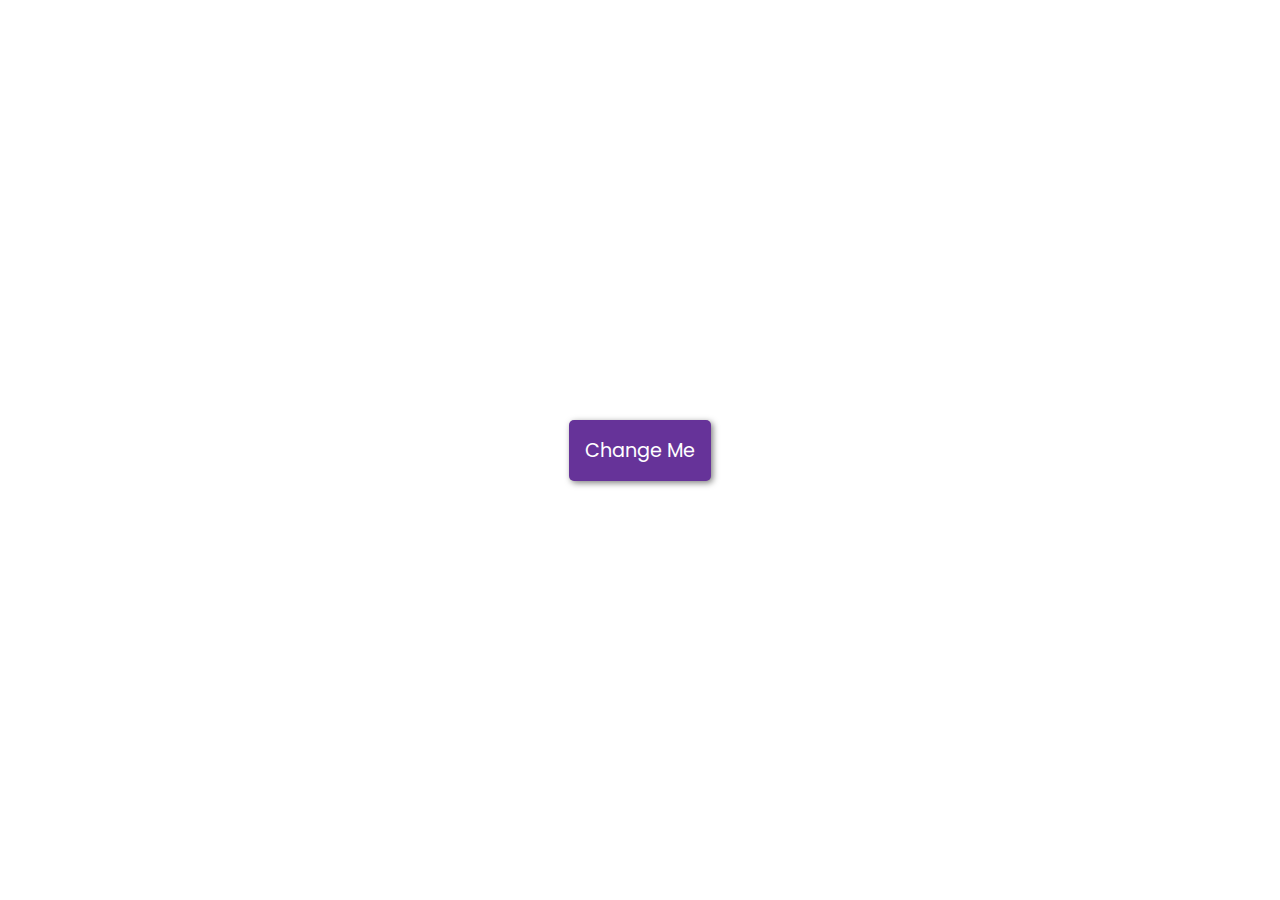
<file: backgroundchanger/index.html>
<!DOCTYPE html>
<html lang="en">
    <head>
        <meta charset="UTF-8" />
        <meta name="viewport" content="width-device-width, initial-scale=1.0"/>
        <title>Background Changer</title>
        <link rel="stylesheet" href="style.css">
        <script src="script.js" defer></script>
    </head>
    <body>
        <button id="btn">Change Me</button>
    </body>
</html>
</file>
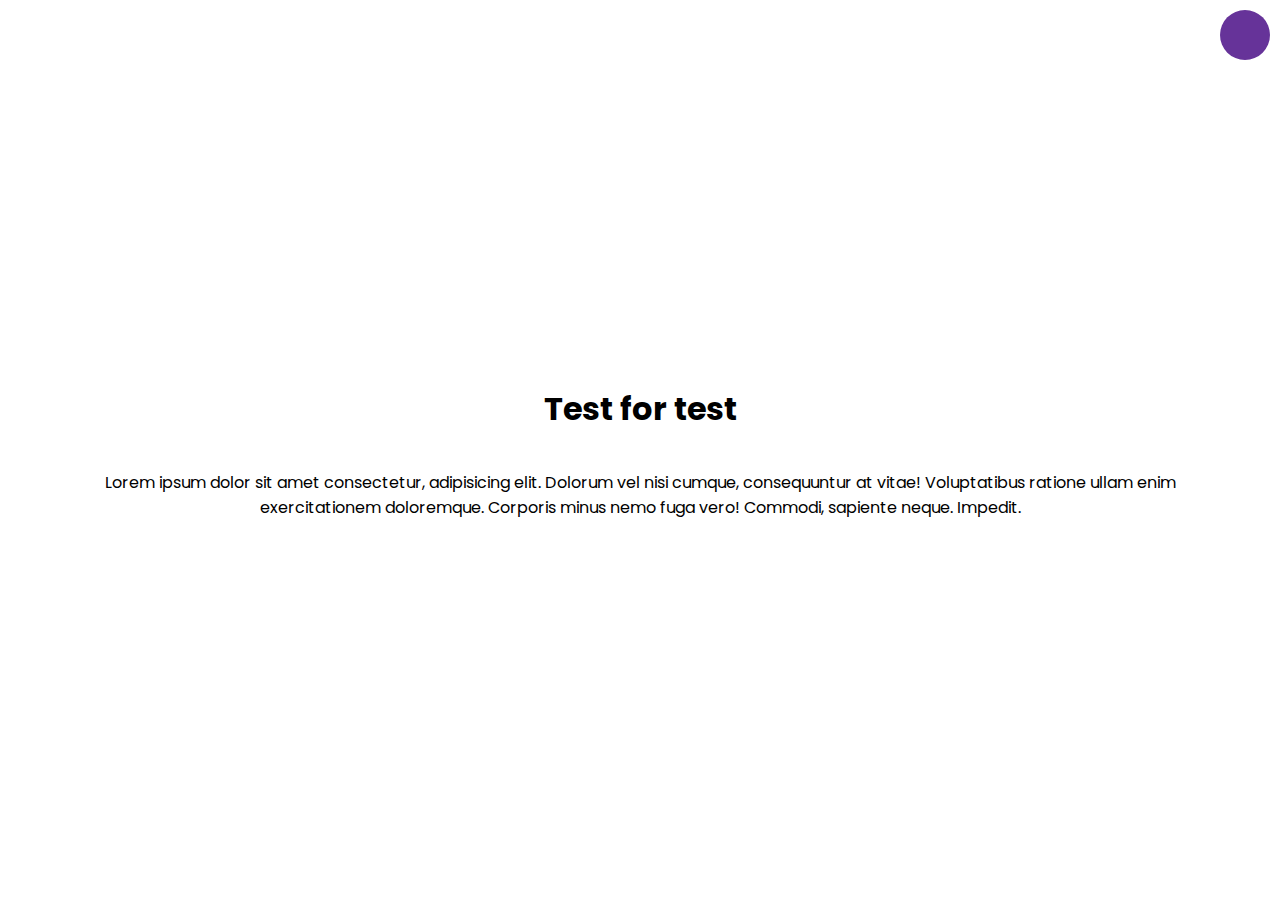
<file: darkmodetoggle/index.html>
<!DOCTYPE html>
<html lang="en">
    <head>
        <meta charset="UTF-8" />
        <meta name="viewport" content="width-device-width, initial-scale=1.0"/>
        <title>Dark Mode Toggle</title>
        <link rel="stylesheet" href="style.css">
        <script src="script.js" defer></script>
    </head>
    <body>
        <div class="toggle-container">
            <input type="checkbox" id="toggle" name="toggle" />
            <label for="toggle"></label>
        </div>
        <h1>Test for test</h1>
        <p>Lorem ipsum dolor sit amet consectetur, adipisicing elit. Dolorum vel nisi cumque, consequuntur at vitae! Voluptatibus ratione ullam enim exercitationem doloremque. Corporis minus nemo fuga vero! Commodi, sapiente neque. Impedit.</p>
    </body>
</html>
</file>
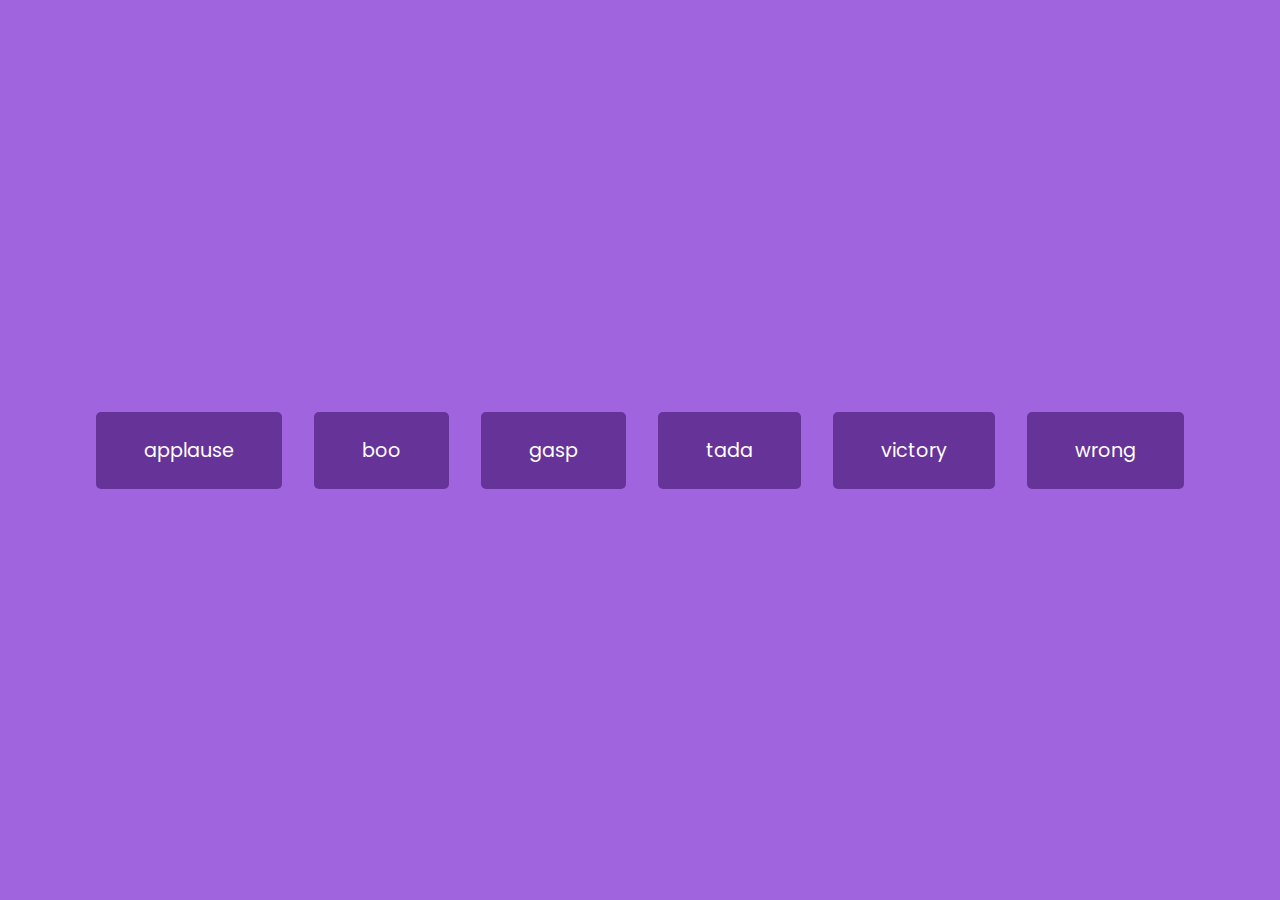
<file: soundboard/index.html>
<!DOCTYPE html>
<html lang="en">
    <head>
        <meta charset="UTF-8" />
        <meta name="viewport" content="width-device-width, initial-scale=1.0"/>
        <title>Sound Board</title>
        <link rel="stylesheet" href="style.css">
        <script src="script.js" defer></script>
    </head>
    <body>
        <audio id="applause" src="sounds/applause.mp3"></audio>
        <audio id="boo" src="sounds/boo.mp3"></audio>
        <audio id="gasp" src="sounds/gasp.mp3"></audio>
        <audio id="tada" src="sounds/tada.mp3"></audio>
        <audio id="victory" src="sounds/victory.mp3"></audio>
        <audio id="wrong" src="sounds/wrong.mp3"></audio>
    </body>
</html>
</file>
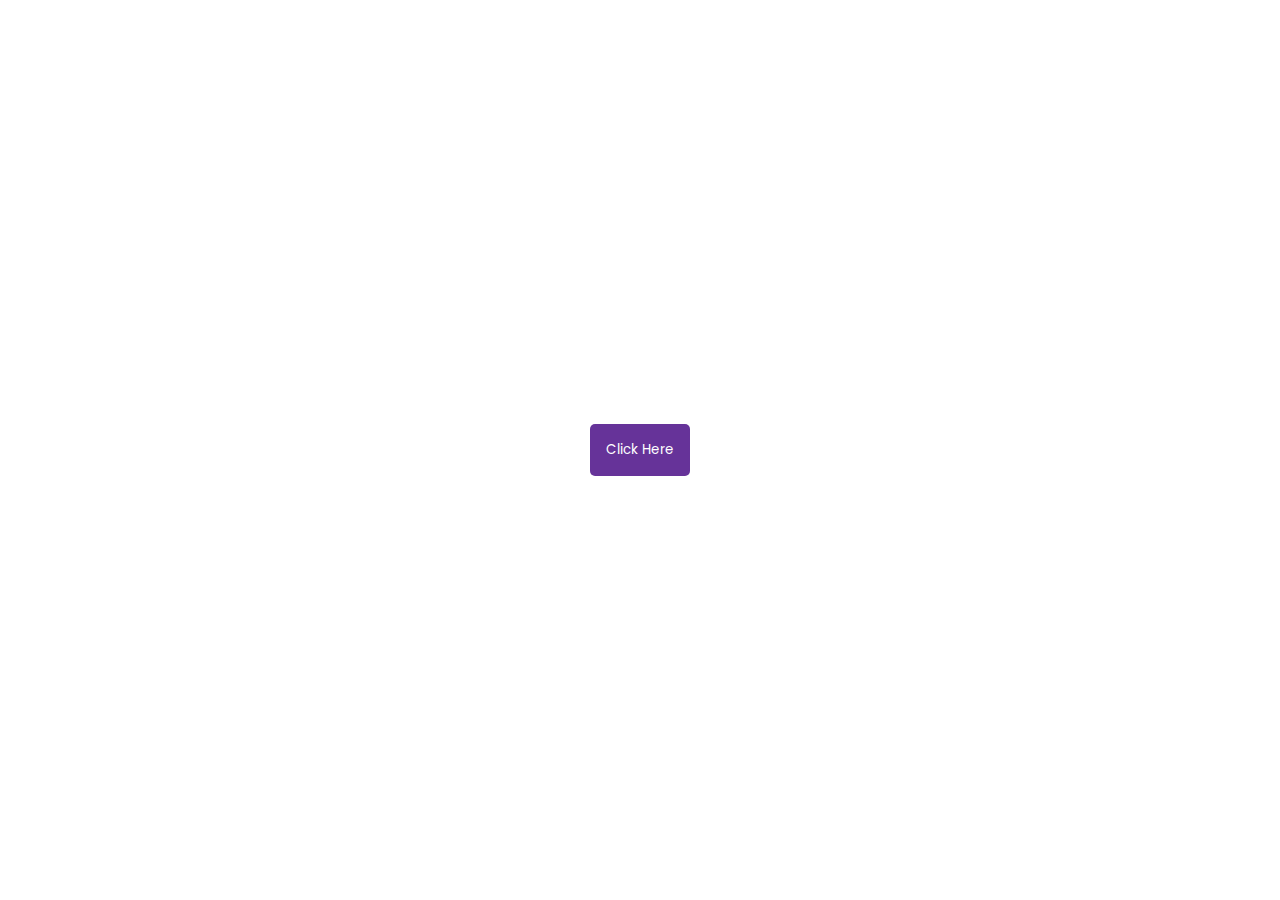
<file: toastnotification/index.html>
<!DOCTYPE html>
<html lang="en">
    <head>
        <meta charset="UTF-8" />
        <meta name="viewport" content="width-device-width, initial-scale=1.0"/>
        <title>Title</title>
        <link rel="stylesheet" href="style.css">
        <script src="script.js" defer></script>
    </head>
    <body>
        <div id="container"></div>
        <button id="btn">Click Here</button>
    </body>
</html>
</file>
<file: backgroundchanger/style.css>
@import url("https://fonts.googleapis.com/css2?family=Poppins:wght@200;400;600&display=swap");

* {
    box-sizing: border-box;
}

body {
    display: flex;
    align-items: center;
    justify-content: center;
    font-family: "Poppins", sans-serif;
    margin: 0;
    min-height: 100vh;
}

button {
    background-color: rebeccapurple;
    color: white;
    padding: 1rem;
    font-family: inherit;
    font-size: 1.2rem;
    box-shadow: 2px 2px 6px rgba(0, 0, 0, 0.5);
    border-radius: 5px;
    border: none;
    transition: transform 0.1s linear;
}

button:focus {
    outline: none;
}

button:active {
    box-shadow: 0;
    transform: translate(2px, 2px);
}
</file>
<file: darkmodetoggle/style.css>
@import url("https://fonts.googleapis.com/css2?family=Poppins:wght@200;400;600&display=swap");

* {
    box-sizing: border-box;
}

body {
    display: flex;
    align-items: center;
    justify-content: center;
    flex-direction: column;
    font-family: "Poppins", sans-serif;
    margin: 0;
    min-height: 100vh;
    text-align: center;
    padding: 5rem;
    transition: background 0.3s linear, color 0.3s linear;
}

body.dark {
    background-color: #1f1f1f;
    color: white;
} 

body.dark label {
    background-color: #FFF;
}

.toggle-container {
    position: fixed;
    top: 10px;
    right: 10px;
}

label {
    background-color: rebeccapurple;
    border-radius: 50%;
    display: inline-block;
    width: 50px;
    height: 50px;
    cursor: pointer;
    user-select: none;
    transition: background 0.3s linear;
}

input {
    visibility: hidden;
}
</file>
<file: soundboard/style.css>
@import url("https://fonts.googleapis.com/css2?family=Poppins:wght@200;400;600&display=swap");

* {
    box-sizing: border-box;
}

body {
    background-color: rgb(161, 100, 223);
    display: flex;
    align-items: center;
    justify-content: center;
    font-family: "Poppins", sans-serif;
    margin: 0;
    min-height: 100vh;
}

.btn {
    background-color: rebeccapurple;
    color: white;
    border-radius: 5px;
    border: none;
    margin: 1rem;
    font-family: inherit;
    font-size: 1.2rem;
    padding: 1.5rem 3rem;
}
</file>
<file: toastnotification/style.css>
@import url("https://fonts.googleapis.com/css2?family=Poppins:wght@200;400;600&display=swap");

* {
    box-sizing: border-box;
}

body {
    display: flex;
    align-items: center;
    justify-content: center;
    font-family: "Poppins", sans-serif;
    margin: 0;
    min-height: 100vh;
}

button {
    background-color: rebeccapurple;
    color: white;
    padding: 1rem;
    border-radius: 5px;
    border: none;
    font-family: inherit;
}

#container {
    position: fixed;
    bottom: 10px;
    right: 10px;
}

.toast {
    padding: 2rem;
    background-color: rebeccapurple;
    color: white;
    border-radius: 5px;
    margin: 1rem;
}
</file>
